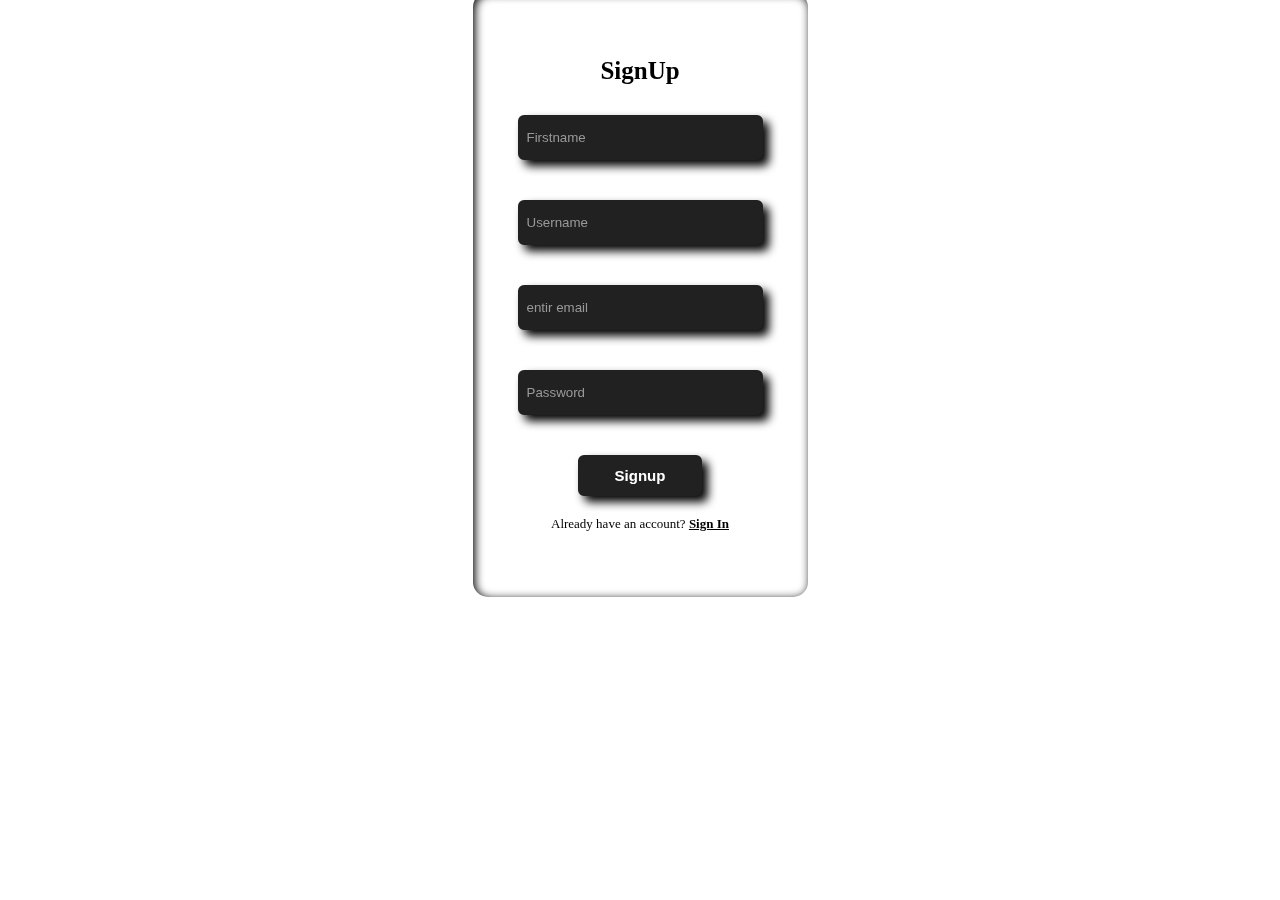
<file: formsignin/signin.html>
<!DOCTYPE html>
<html lang="en">

<head>
    <meta charset="UTF-8">
    <meta name="viewport" content="width=device-width, initial-scale=1.0">
    <link rel="stylesheet" href="./sigin.css">
    <title>Sigin in</title>
</head>

<body>
    <div class="content">
        <div class="container">
            <input type="checkbox" id="signup_toggle">

            <!-- user form  -->

            <form id="form" class="form">

                <!-- siginIn form  -->

                <div class="form_back">
                    <div class="form_details">Login</div>
                    <input id="username" placeholder="Username" class="input" type="text">
                    <input id="email" placeholder="entir email" class="input" type="text">
                    <input id="password" placeholder="Password" class="input" type="text">
                    <button id="btnSignIn" class="btn">Login</button>
                    <span class="switch">Don't have an account?
                        <label id="back" class="signup_tog" for="signup_toggle">
                            Sign Up
                        </label>
                    </span>
                </div>

                <!-- siginup form  -->

                <div class="form_front">
                    <div class="form_details">SignUp</div>
                    <input id="fristname" placeholder="Firstname" autocomplete="none" class="input" type="text">
                    <p id="nameError"></p>
                    <input id="usernameSiginUp" placeholder="Username" autocomplete="none" class="input" type="text">
                    <p id="usernameError"></p>
                    <input id="emailSiginUp" placeholder="entir email" class="input" type="text">
                    <p id="emailErr"></p>
                    <input id="passwordSiginUp" placeholder="Password" autocomplete="none" class="input" type="number">
                    <p id="passwordErr"></p>
                    <button id="sgnUp" class="btn">Signup</button>
                    <span class="switch">Already have an account?
                        <label id="new" class="signup_tog" for="signup_toggle">
                            Sign In
                        </label>
                    </span>
                </div>
            </form>
        </div>
    </div>
    <script src="./sigin.js" type="module"></script>
</body>

</html>
</file>
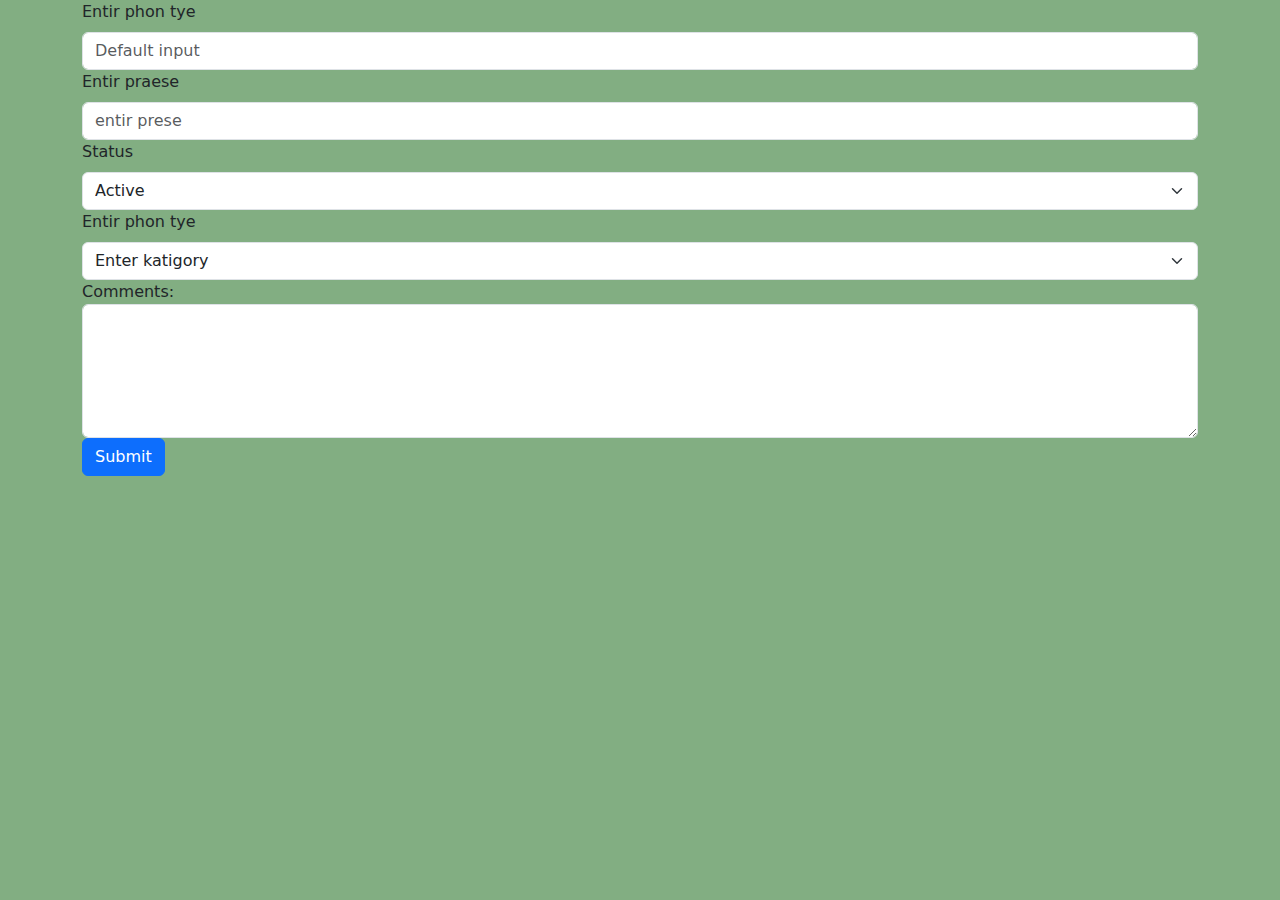
<file: pages/admin.html>
<!DOCTYPE html>
<html lang="en">

<head>
    <meta charset="UTF-8">
    <meta name="viewport" content="width=device-width, initial-scale=1.0">
    <link href="https://cdn.jsdelivr.net/npm/bootstrap@5.3.2/dist/css/bootstrap.min.css" rel="stylesheet">
    <link rel="stylesheet" href="../style/admin.css">
    <title>admin-panel</title>
</head>

<body>
    <div class="container">


        <!-- phonr type -->


        <label class="form-label">Entir phon tye</label>
        <input id="type" class="form-control" type="text" placeholder="Default input"
            aria-label="default input example">

        <!-- phone praese  -->

        <label class="form-label">Entir praese</label>
        <input id="narhi" type="number" class="form-control" placeholder="entir prese">

        <!-- status  -->

        <label class="form-label">Status</label>
        <select id="status" class="form-select" aria-label="Default select example">
            <option value="1">Active</option>
            <option value="2">Inactive</option>
        </select>


        <!-- catigory -->

        <label class="form-label">Entir phon tye</label>
        <select id="catigory" class="form-select" aria-label="Default select example">
            <option selected disabled>Enter katigory</option>
            <option value="1">Iphone</option>
            <option value="2">LG</option>
            <option value="3">Oppo</option>
            <option value="4">Realmi</option>
            <option value="5">Nokia</option>
        </select>

        <!-- description  -->

        <label for="comment">Comments:</label>
        <textarea class="form-control" rows="5" id="comment" name="text"></textarea>

        <!-- button submit  -->

        <button type="submit" id="btn" class="btn btn-primary">Submit</button>
    </div>
    <script src="../javascript/app.js"></script>
    <script src="https://cdn.jsdelivr.net/npm/bootstrap@5.3.2/dist/js/bootstrap.bundle.min.js"></script>
</body>

</html>
</file>
<file: formsignin/sigin.css>
* {
  margin: 0;
  padding: 0;
  box-sizing: border-box;
}


.container {
  margin-top: 23%;
  display: flex;
  justify-content: center;
  align-items: center;
}


.form {
  display: flex;
  justify-content: center;
  align-items: center;
  transform-style: preserve-3d;
  transition: all 1s ease;
}

.form .form_front {
  display: flex;
  flex-direction: column;
  justify-content: center;
  align-items: center;
  gap: 20px;
  position: absolute;
  backface-visibility: hidden;
  padding: 65px 45px;
  border-radius: 15px;
  box-shadow: inset 2px 2px 10px rgba(0, 0, 0, 1),
    inset -1px -1px 5px rgba(255, 255, 255, 0.6);
}

.form .form_back {
  display: flex;
  flex-direction: column;
  justify-content: center;
  align-items: center;
  gap: 20px;
  position: absolute;
  backface-visibility: hidden;
  transform: rotateY(-180deg);
  padding: 65px 45px;
  border-radius: 15px;
  box-shadow: inset 2px 2px 10px rgba(0, 0, 0, 1),
    inset -1px -1px 5px rgba(255, 255, 255, 0.6);
}

.form_details {
  font-size: 25px;
  font-weight: 600;
  padding-bottom: 10px;
  color: rgb(0, 0, 0);
}

.input {
  width: 245px;
  min-height: 45px;
  color: #fff;
  outline: none;
  transition: 0.35s;
  padding: 0px 7px;
  background-color: #212121;
  border-radius: 6px;
  border: 2px solid #212121;
  box-shadow: 6px 6px 10px rgba(0, 0, 0, 1),
    1px 1px 10px rgba(255, 255, 255, 0.6);
}

.input::placeholder {
  color: #999;
}

.input:focus.input::placeholder {
  transition: 0.3s;
  opacity: 0;
}

.input:focus {
  transform: scale(1.05);
  box-shadow: 6px 6px 10px rgb(1, 1, 1),
    1px 1px 10px rgba(255, 255, 255, 0.6),
    inset 2px 2px 10px rgba(0, 0, 0, 1),
    inset -1px -1px 5px rgba(255, 255, 255, 0.6);
}

.btn {
  padding: 10px 35px;
  cursor: pointer;
  background-color: #212121;
  border-radius: 6px;
  border: 2px solid #212121;
  box-shadow: 6px 6px 10px rgba(0, 0, 0, 1),
    1px 1px 10px rgba(255, 255, 255, 0.6);
  color: #fff;
  font-size: 15px;
  font-weight: bold;
  transition: 0.35s;
}

.btn:hover {
  transform: scale(1.05);
  box-shadow: 6px 6px 10px rgba(0, 0, 0, 1),
    1px 1px 10px rgba(255, 255, 255, 0.6),
    inset 2px 2px 10px rgba(0, 0, 0, 1),
    inset -1px -1px 5px rgba(255, 255, 255, 0.6);
}

.btn:focus {
  transform: scale(1.05);
  box-shadow: 6px 6px 10px rgba(0, 0, 0, 1),
    1px 1px 10px rgba(255, 255, 255, 0.6),
    inset 2px 2px 10px rgba(0, 0, 0, 1),
    inset -1px -1px 5px rgba(255, 255, 255, 0.6);
}

.form .switch {
  font-size: 13px;
  color: rgb(0, 0, 0);
}

.form .switch .signup_tog {
  font-weight: 700;
  cursor: pointer;
  text-decoration: underline;
}

.container #signup_toggle {
  display: none;
}

.container #signup_toggle:checked+.form {
  transform: rotateY(-180deg);
}
</file>
<file: style/admin.css>
body {
    background-color: rgb(130, 174, 130);
}
</file>
